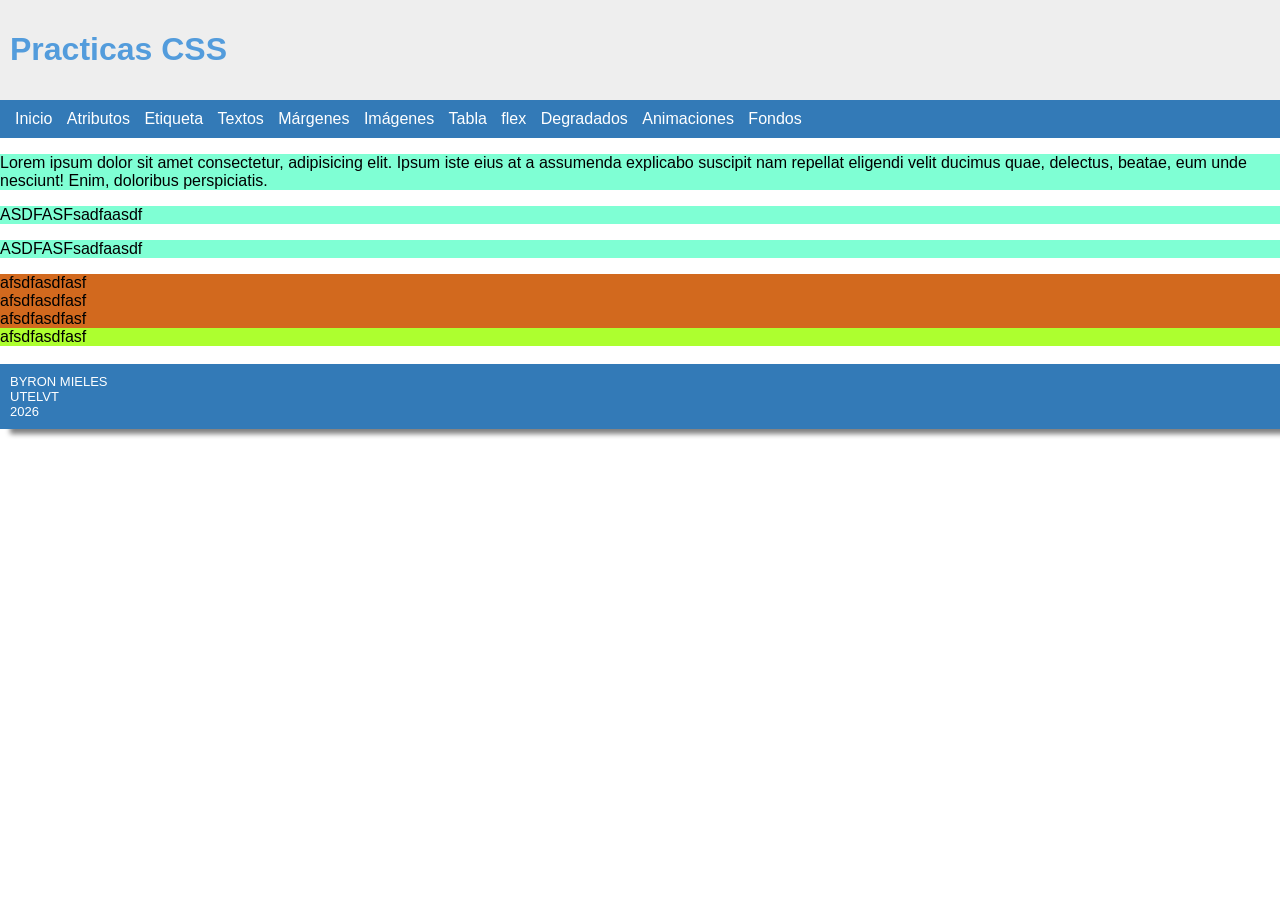
<file: etiqueta.html>
<!DOCTYPE html>
<html lang="es">
<head>
    <meta charset="UTF-8">
    <meta name="viewport" content="width=device-width, initial-scale=1.0">
    <title>etiqueta</title>
    <link rel="shortcut icon" href="https://cdn-icons-png.flaticon.com/512/919/919826.png">
    <link rel="shortcut icon" href="favicon.ico" type="image/x-icon">
    <link rel="stylesheet" href="estilos.css">
    <style>
        p {
            background-color: aquamarine;
        }

        div {
            background-color: chocolate;
        }

        #diferente {
            background-color: greenyellow;
        }
    </style>
</head>
<body>

    <div id="cabecera">
        <h1>Practicas CSS</h1>
    </div>

    <div id="menu">
        <a href="index.html" class="item_menu">Inicio</a>
        <a href="atributo.html" class="item_menu">Atributos</a>
        <a href="etiqueta.html" class="item_menu">Etiqueta</a>
        <a href="textos.html" class="item_menu">Textos</a>
        <a href="margenes.html" class="item_menu">Márgenes</a>
        <a href="imagenes.html" class="item_menu">Imágenes</a>
        <a href="tabla.html" class="item_menu">Tabla</a>
        <a href="flex.html" class="item_menu">flex</a>
        <a href="degradados.html" class="item_menu">Degradados</a>
        <a href="animaciones.html" class="item_menu">Animaciones</a>

        <div class="dropdown">
            <a class="item_menu">Fondos</a>
            <div class="dropdown-content">
                <a href="fondoColor.html">Fondo Color</a>
                <a href="fondoImagen.html">Fondo Imagen</a>
                <a href="fondoFijo.html">Fondo Fijo</a>
            </div>
        </div>
    </div>

    <p>Lorem ipsum dolor sit amet consectetur, adipisicing elit. Ipsum iste eius at a assumenda explicabo suscipit nam repellat eligendi velit ducimus quae, delectus, beatae, eum unde nesciunt! Enim, doloribus perspiciatis.</p>
    <p>ASDFASFsadfaasdf</p>
    <p>ASDFASFsadfaasdf</p>

    <div> afsdfasdfasf</div>
    <div> afsdfasdfasf</div>
    <div> afsdfasdfasf</div>
    <div id="diferente"> afsdfasdfasf</div>

    <br>
    <div id="footer">
        BYRON MIELES<br>
        UTELVT <br>
        2026
    </div>

</body>
</html>
</file>
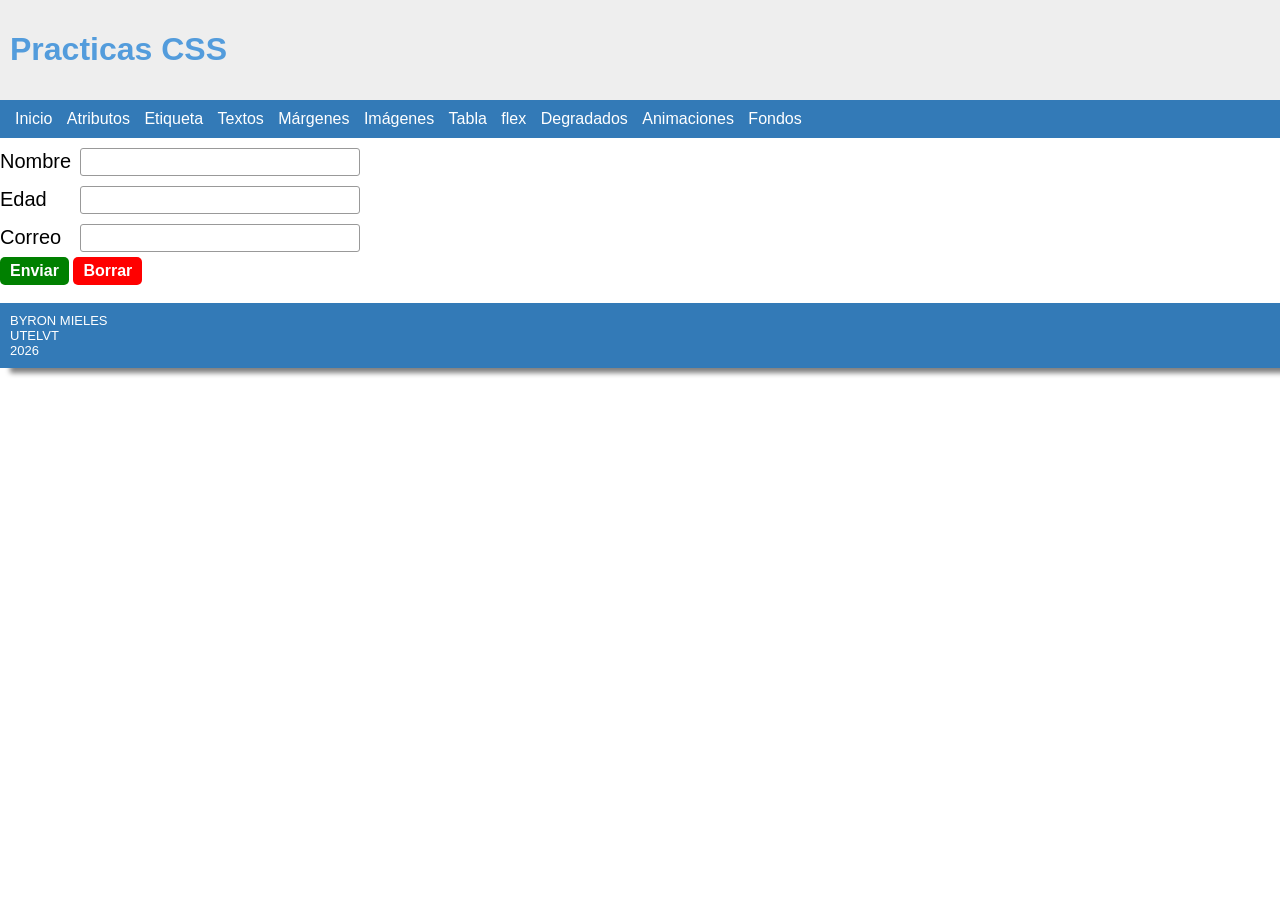
<file: tabla.html>
<!DOCTYPE html>
<html lang="es">
<head>
    <meta charset="UTF-8">
    <meta name="viewport" content="width=device-width, initial-scale=1.0">
    <title>tabla</title>
    <link rel="shortcut icon" href="https://cdn-icons-png.flaticon.com/512/919/919826.png">
    <link rel="shortcut icon" href="favicon.ico" type="image/x-icon">
    <link rel="stylesheet" href="estilos.css">
</head>
<body>
    <div id="cabecera">
        <h1>Practicas CSS</h1>
    </div>

    <div id="menu">
        <a href="index.html" class="item_menu">Inicio</a>
        <a href="atributo.html" class="item_menu">Atributos</a>
        <a href="etiqueta.html" class="item_menu">Etiqueta</a>
        <a href="textos.html" class="item_menu">Textos</a>
        <a href="margenes.html" class="item_menu">Márgenes</a>
        <a href="imagenes.html" class="item_menu">Imágenes</a>
        <a href="tabla.html" class="item_menu">Tabla</a>
        <a href="flex.html" class="item_menu">flex</a>
        <a href="degradados.html" class="item_menu">Degradados</a>
        <a href="animaciones.html" class="item_menu">Animaciones</a>

        <div class="dropdown">
            <a class="item_menu">Fondos</a>
            <div class="dropdown-content">
                <a href="fondoColor.html">Fondo Color</a>
                <a href="fondoImagen.html">Fondo Imagen</a>
                <a href="fondoFijo.html">Fondo Fijo</a>
            </div>
        </div>
    </div>

    <form>
        <table class="tabla-form">
            <tr>
                <td class="col1"><label for="nombre">Nombre</label></td>
                <td class="col2"><input type="text" id="nombre"></td>
            </tr>
            <tr>
                <td class="col1"><label for="edad">Edad</label></td>
                <td class="col2"><input type="text" id="edad"></td>
        </tr>
        <tr>
            <td class="col1"><label for="correo">Correo</label></td>
            <td class="col2"><input type="text" id="correo"></td>
        </tr>
        <tr>
            <td colspan="2">
                <button type="submit" class="btn btn-enviar">Enviar</button>
                <button type="reset" class="btn btn-borrar">Borrar</button>
            </td>
        </tr>
    </table>
    </form>

    <br>
    <div id="footer">
        BYRON MIELES <br>
        UTELVT <br>
        2026
    </div>
</body>
</html>
</file>
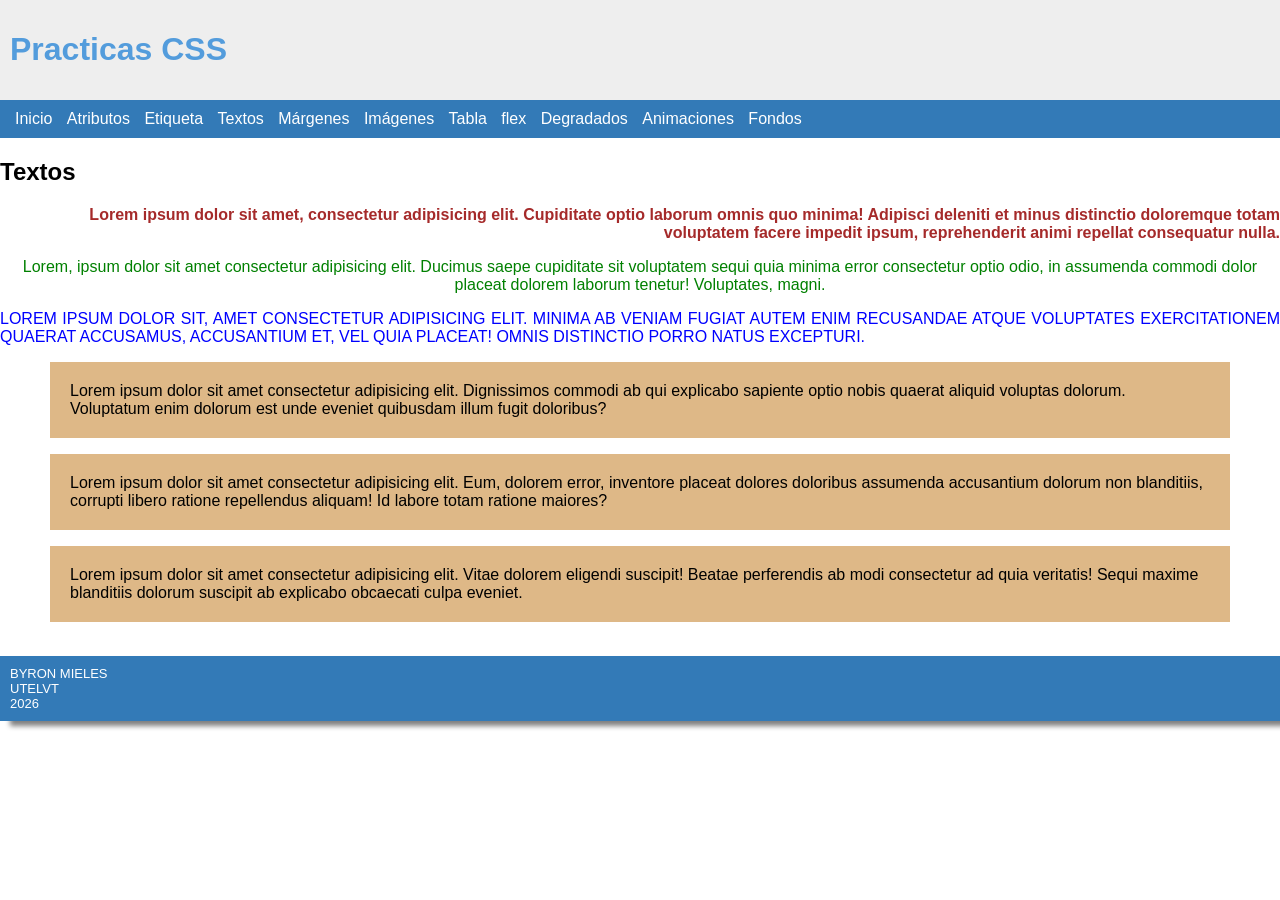
<file: textos.html>
<!DOCTYPE html>
<html lang="es">
<head>
    <meta charset="UTF-8">
    <meta name="viewport" content="width=device-width, initial-scale=1.0">
    <title>textos</title>
    <link rel="shortcut icon" href="https://cdn-icons-png.flaticon.com/512/919/919826.png">
    <link rel="shortcut icon" href="favicon.ico" type="image/x-icon">
    <link rel="stylesheet" href="estilos.css">
</head>
<body>

    <div id="cabecera">
        <h1>Practicas CSS</h1>
    </div>

    <div id="menu">
        <a href="index.html" class="item_menu">Inicio</a>
        <a href="atributo.html" class="item_menu">Atributos</a>
        <a href="etiqueta.html" class="item_menu">Etiqueta</a>
        <a href="textos.html" class="item_menu">Textos</a>
        <a href="margenes.html" class="item_menu">Márgenes</a>
        <a href="imagenes.html" class="item_menu">Imágenes</a>
        <a href="tabla.html" class="item_menu">Tabla</a>
        <a href="flex.html" class="item_menu">flex</a>
        <a href="degradados.html" class="item_menu">Degradados</a>
        <a href="animaciones.html" class="item_menu">Animaciones</a>

        <div class="dropdown">
            <a class="item_menu">Fondos</a>
            <div class="dropdown-content">
                <a href="fondoColor.html">Fondo Color</a>
                <a href="fondoImagen.html">Fondo Imagen</a>
                <a href="fondoFijo.html">Fondo Fijo</a>
            </div>
        </div>
    </div>
    <h2>Textos</h2>
    
    <p id="parrafo1">Lorem ipsum dolor sit amet, consectetur adipisicing elit. Cupiditate optio laborum omnis quo minima! Adipisci deleniti et minus distinctio doloremque totam voluptatem facere impedit ipsum, reprehenderit animi repellat consequatur nulla.</p>
    <p id="parrafo2">Lorem, ipsum dolor sit amet consectetur adipisicing elit. Ducimus saepe cupiditate sit voluptatem sequi quia minima error consectetur optio odio, in assumenda commodi dolor placeat dolorem laborum tenetur! Voluptates, magni.</p>
    <p id="parrafo3">Lorem ipsum dolor sit, amet consectetur adipisicing elit. Minima ab veniam fugiat autem enim recusandae atque voluptates exercitationem quaerat accusamus, accusantium et, vel quia placeat! Omnis distinctio porro natus excepturi.</p>

    <p class="ClaseParrafos">Lorem ipsum dolor sit amet consectetur adipisicing elit. Dignissimos commodi ab qui explicabo sapiente optio nobis quaerat aliquid voluptas dolorum. Voluptatum enim dolorum est unde eveniet quibusdam illum fugit doloribus?</p>
    <p class="ClaseParrafos">Lorem ipsum dolor sit amet consectetur adipisicing elit. Eum, dolorem error, inventore placeat dolores doloribus assumenda accusantium dolorum non blanditiis, corrupti libero ratione repellendus aliquam! Id labore totam ratione maiores?</p>
    <p class="ClaseParrafos">Lorem ipsum dolor sit amet consectetur adipisicing elit. Vitae dolorem eligendi suscipit! Beatae perferendis ab modi consectetur ad quia veritatis! Sequi maxime blanditiis dolorum suscipit ab explicabo obcaecati culpa eveniet.</p>

    <br>
    <div id="footer">
        BYRON MIELES<br>
        UTELVT <br>
        2026
    </div>


</body>
</html>
</file>
<file: estilos.css>
body {
    margin: 0px;
}

* {
    font-family: Arial, Helvetica, sans-serif;
}

/* --- CABECERA Y MENÚ DE NAVEGACIÓN --- */
#cabecera {
    background-color: #EEEEEE;
    padding: 10px; /*margen-interno*/
    color: #539cdc;
}

#menu {
    background-color: #337AB7;
    padding: 10px;
    margin-bottom: 5px; /*margen abajo*/
}

a.item_menu {
    color: white; /*Color de texto*/
    text-decoration: none; /*Quitar subrayado*/
    padding-top: 10px; /*arriba*/
    padding-bottom: 10px; /*abajo*/
    padding-left: 5px; /*izq*/
    padding-right: 5px; /*der*/
}

a.item_menu:hover {
    background-color: #539cdc; /*color de fondo*/
}

/* --- MENÚ DESPLEGABLE (DROPDOWN) --- */
.dropdown {
    display: inline-block;
    position: relative;
    background-color: transparent;
}

.dropdown-content {
    display: none;
    position: absolute;
    background-color: white;
    min-width: 150px;
    box-shadow: 0px 8px 16px rgba(0, 0, 0, 0.2);
    z-index: 1000;
}

.dropdown-content a {
    color: black;
    padding: 10px 15px;
    text-decoration: none;
    display: block;
}

.dropdown-content a:hover {
    background-color: #EEEEEE;
}

.dropdown:hover .dropdown-content {
    display: block;
}

/* --- ESTILOS DE TEXTOS (textos.html) --- */
#parrafo1 {
    color: brown;
    font-weight: bold;
    text-align: right;
}

#parrafo2 {
    color: green;
    font-weight: light;
    text-align: center;
}

#parrafo3 {
    color: blue;
    text-transform: uppercase;
    text-align: justify;
}

.ClaseParrafos {
    background-color: burlywood;
    margin-left: 50px;
    margin-right: 50px;
    padding: 20px;
}

/* --- ESTILOS DE MÁRGENES (margenes.html) --- */
#div1 {
    background-color: burlywood;
    margin: 20px;
}

#div2 {
    background-color: burlywood;
    margin-left: 20px;
}

#div3 {
    background-color: burlywood;
    margin-right: 20px;  /*Margen derecho*/
    margin-left: 20px;   /*Margen izquierdo*/
    margin-top: 40px;    /*Margen arriba*/
    margin-bottom: 40px; /*Margen abajo*/
}

#div4 {
    background-color: burlywood;
    margin: 40px;
    padding: 20px;
}

#div5 {
    background-color: burlywood;
    margin: 20px;
    padding: 40px 20px;
}

/* --- ESTILOS DE IMÁGENES (imagenes.html) --- */
#img1 {
    border: 5px solid red; /*tamaño tipo color*/
    width: 30%;
}

#img2 {
    width: 30%;
    border-radius: 5%;
    border: 2px solid gray;
}

#img3 {
    width: 30%;
    opacity: 0.5; /*De 0 a 1. 0=muy opaco 1=sin opacidad*/
}

#img3:hover {
    opacity: 1;
    width: 32%;
}

/* --- ESTILOS DE FLEX (flex.html) --- */
.contenedor {
    display: flex;
}

.div_izquierda {
    width: 50%; /* Ambos divs ocuparán el 50% del ancho del contenedor */
    height: 400px;
    background-color: greenyellow;
    margin-right: 10px;
}

.div_derecha {
    width: 50%;
    /* Ambos divs ocuparán el 50% del ancho del contenedor */
    background-color: aqua;
}

/* --- ESTILOS DE DEGRADADOS (Degradados.html) --- */
#deg1{
    height: 200px;
    background-image: linear-gradient(blue,skyblue);
}

#deg2{
    height: 200px;
    background-image: linear-gradient(blue,white,green);
}

#deg3{
    height: 200px;
    background-image: linear-gradient(to right, green,yellow,red);
}

#deg4 {
    font-family: 'Cookie', 'Instagram', cursive;
    font-size: 80px;
    text-align: center;
    color: white;
    height: 400px;
    background-image: linear-gradient(to right, #523FCF, #AF289D, #E8223C, #F6BA50);
    align-items: center;
    justify-content: center;
    display: flex;
}

/* --- PIE DE PÁGINA --- */
#footer {
    background-color: #337AB7;
    color: white;
    padding: 10px;
    box-shadow: 10px 5px 5px gray; /*sombra*/
    font-size: small; /*Tamaño: pequeña*/
}

#fondo_color{
    background-color: rgb(172, 241, 246);
    height: 1500px;
    width: 100%;
    z-index: -1; /*coloca el fondo detras del contenido*/
    position: absolute; /*posicion absoluta para que ocupe toda*/
}

#fondo_imagen{
    background-image: url("https://encrypted-tbn0.gstatic.com/images?q=tbn:ANd9GcSI9NEoLVDJk1968ni12foYbWqbrVBdrdIoYiDhjaBbTw&s=10");
    height: 1500px;
    width: 100%;
    position: absolute;
    background-size: cover; /*cubre todo el fondo*/
    background-repeat: no-repeat; /*no repetir la imagen*/
    z-index: -1; /*coloca el fondo detras del contenido*/
    opacity: 0.5;
}

#fondo_fijo{
    background-image: url("https://encrypted-tbn0.gstatic.com/images?q=tbn:ANd9GcRkurXMv0Ufd9EmUWoPivBGlsdtnvXiHPt3lA4IdN8nDw&s=10");
    height: 1500px;
    width: 100%;
    background-repeat: no-repeat;
    background-size: cover;
    opacity: 0.3;
    z-index: -1;
    position: absolute;

    background-attachment: fixed;
    margin: 0;
    padding: 0;
}
#transicion {
    width: 100px;
    height: 100px;
    background-color: blue;
    transition: width 1s;
}

#transicion:hover{
    width: 200px;
}

#animacion{
    width: 100px;
    height: 100px;
    background-color: blue;
    animation-name: ejemplo1;
    animation-duration: 3s;
    animation-iteration-count: infinite;
}

@keyframes ejemplo1 {
    from{background-color: blue}
    to{background-color: red}
}

#animacion2{
    width: 100px;
    height: 100px;
    background-color: green;
    animation-name: ejemplo2;
    animation-duration: 3s;
    animation-iteration-count: infinite;
    position: relative;
}

@keyframes ejemplo2{
    0%{left: 0px; top: 0px;}
    25%{left: 200px; top: 0px;}
    50%{left: 200px; top: 200px;}
    75%{left: 0px; top: 200px;}
    100%{left: 0px; top: 0px;}
}

.tabla-form {
    border-collapse: collapse;
}

.tabla-form td {
    padding: 0;
}

.col1 {
    width: 80px;
    font-family: "Times New Roman", serif;
    font-size: 20px;
}

.col2 {
    width: 280px;
}

.tabla-form input {
    width: 100%;
    box-sizing: border-box;
    padding: 5px;              /* Padding 5px */
    margin: 5px 0;             /* Margin 5px */
    font-family: Arial, sans-serif;  /* Arial */
    font-size: 14px;           /* Tamaño 14px */
    font-weight: bold;         /* Negrita */
    color: blue;               /* Letra azul */
    border: 1px solid #999;
    border-radius: 3px;
}

.tabla-form input:focus {
    outline: 2px solid black;
}

.btn {
    padding: 5px 10px;         
    border: none;
    border-radius: 5px;        
    color: white;
    font-family: Arial, sans-serif;
    font-size: 16px;
    font-weight: bold;
    cursor: pointer;
}

.btn-enviar {
    background-color: green;
}
.btn-enviar:hover {
    background-color: #32cd32; 
}

.btn-borrar {
    background-color: red;
}
.btn-borrar:hover {
    background-color: #ff6b6b; 
}
</file>
